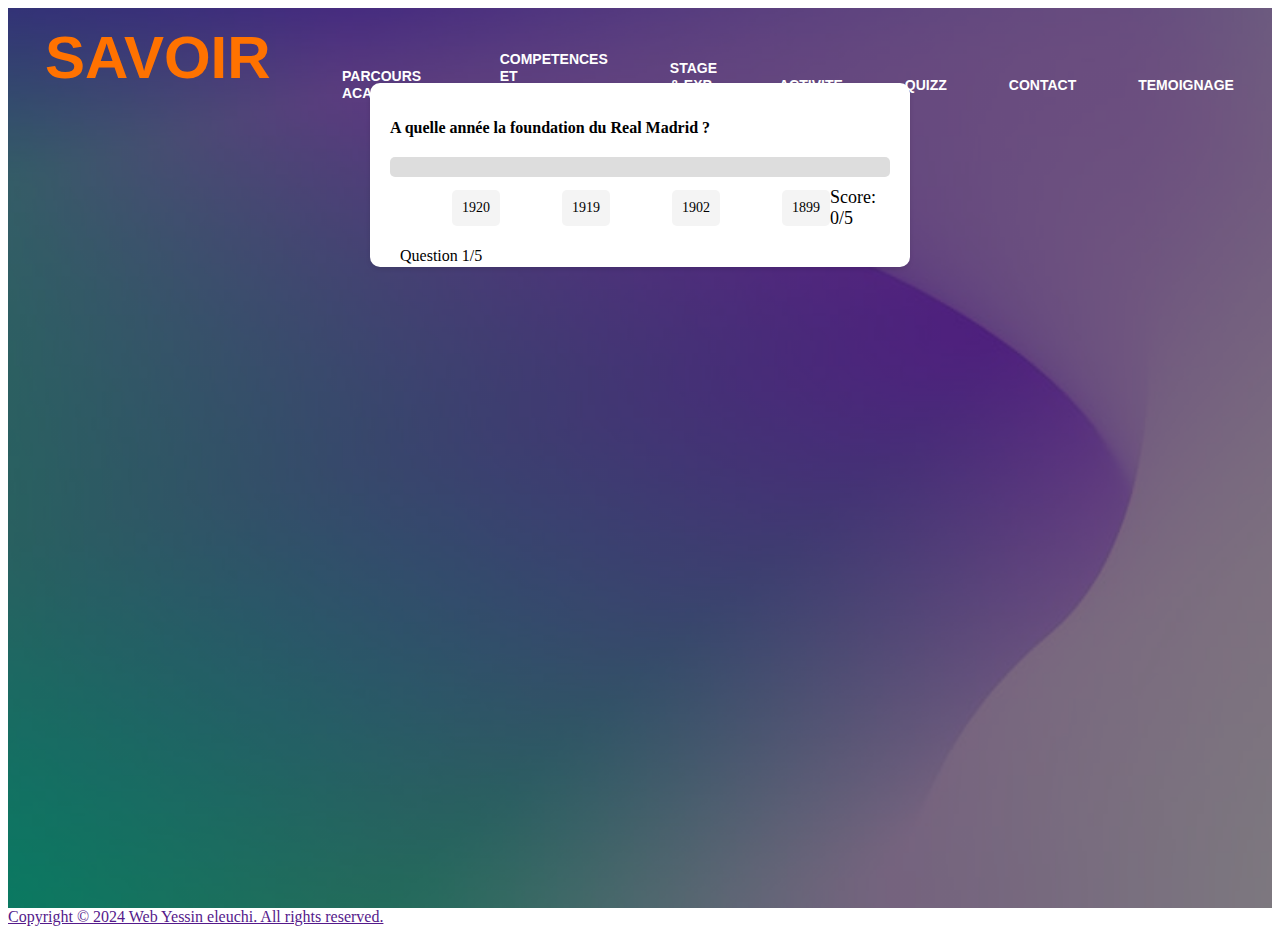
<file: projet dev/page10.html>
<!DOCTYPE html>
<html>

<head>
    <title> Quiz Challenge!</title>
    
    <link rel="stylesheet" href="./style1.css">
</head>

<body>
    <!--START NAVBAR-->

    <div class="main">
        <div class="navbar">
            
          <div class="icon">
                <h4 class="logo"> SAVOIR </h4>
                </div>

            <div class="menu">
                <ul>
                    <li><a href="page2.html">PARCOURS ACADEMIQUE</a></li>
                    <li><a href="page3.html">COMPETENCES ET EXPERIENCES PRO</a></li>
                    <li><a href="page4.html">STAGE & EXP PROF</a></li>

                    
                    <li><a href="page7.html">ACTIVITE</a></li>
                    <li><a href="#">QUIZZ</a></li>
                    
                    <li><a href="page8.html">CONTACT</a></li>
                    <li><a href="page6.html">TEMOIGNAGE</a></li>



                </ul>
            </div>



        </div> 
    
      <div id="conteneur-home">
         <div class="home">
            <div class="container">

                <div class="quiz-box">
                    <p class="question"></p>
                    <ul class="choices"></ul>
                    <p class="result"></p>
                </div>

                <div class="progress-bar">
                    <span class="current-level">Question 1/10</span>
                    <div class="progress"></div>
                </div>

                <p class="score">Score: <span>0</span>/5</p>
            </div>

        </div>
      
    </div>
    </div>
    <!--END NAVBAR-->
</body>
    <script src="./script.js">
    </script>
    <!--FOOTER-->
    <div id="conteneur-footer">
        <div class="footer">
            <a href="">Copyright © 2024 Web Yessin eleuchi. All rights reserved.</a>
        </div>
    </div>


</html>
</file>
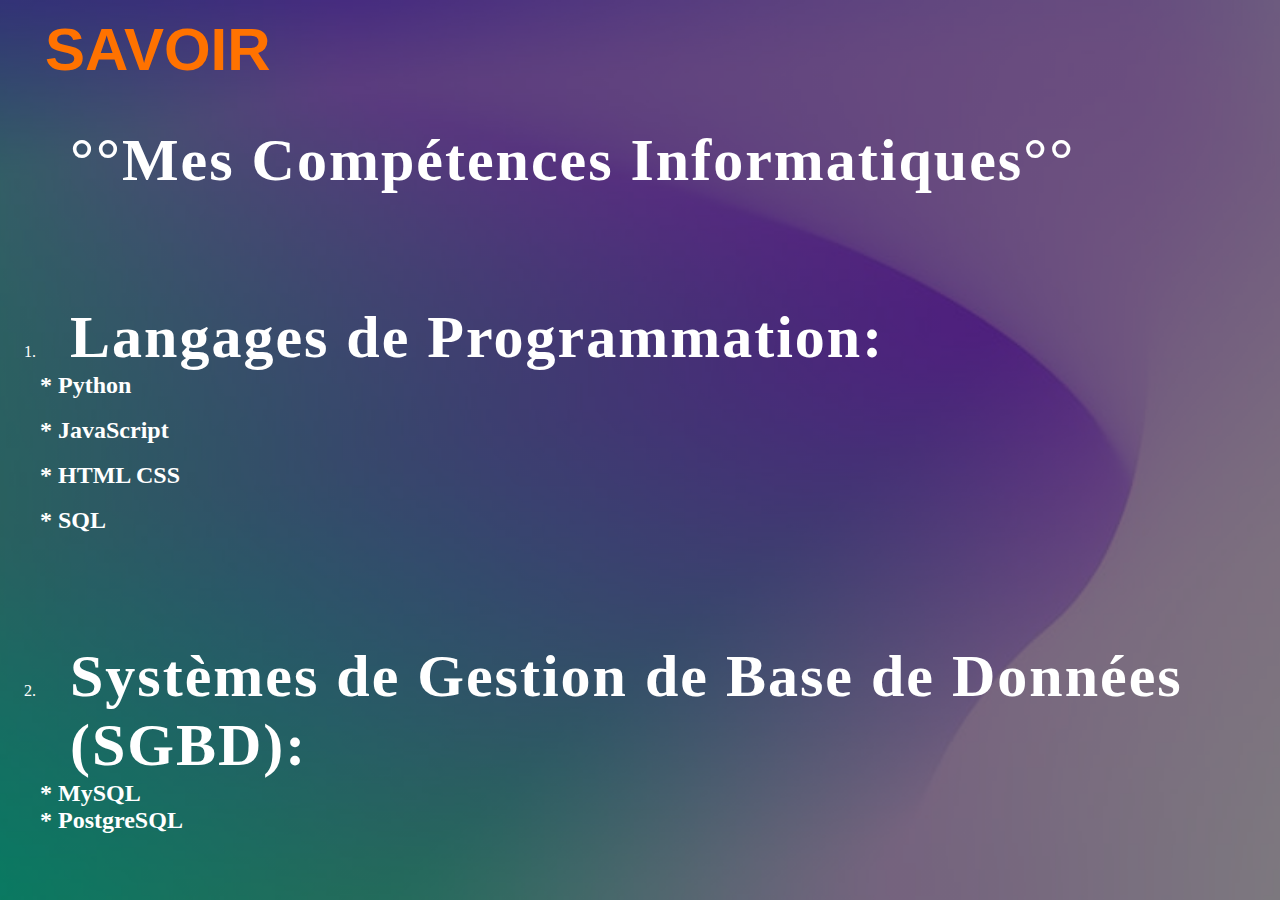
<file: projet dev/page3.html>
<!DOCTYPE html>
<html lang="fr">

<head>
    <meta charset="UTF-8">
    <meta name="viewport" content="width=device-width, initial-scale=1.0">
    <link rel="icon" type="image\png" href="logo.png">
    <title>Compétences Informatiques</title>
    <link rel="stylesheet" href="style.css">
    <!-- Ajoutez ici vos liens vers les styles CSS si vous en avez -->
    
</head>

<body>
    <div class="main">
       <div class="navbar">
         <div class="icon">
            <style>
                h3 {
                  transition: transform 0.5s ease; /* Ajoute une transition à la propriété transform */
                }
            
                h3:hover {
                  transform: translateX(-500px); /* Déplace le titre de 50 pixels vers la droite au survol */
                }
            </style>
              <h3 class="logo">   SAVOIR   </h3>

        </div>
             <div class="content">
                <style>
                    h1 {
                      transition: transform 0.5s ease; /* Ajoute une transition à la propriété transform */
                    }
                
                    h1:hover {
                      transform: translateX(-10000px); /* Déplace le titre de 50 pixels vers la droite au survol */
                    }
                </style>
               <br>
                
             <h1>°°Mes Compétences Informatiques°°</h1>
           
                
                <section>
                    <ol class="skills-list">
                       <li class="skill">
                         <h1>Langages de Programmation:</h1>
                          <h2> * Python</h2> <br>
                            <h2> * JavaScript</h2> <br> 
                             <h2>* HTML CSS</h2> <br>
                             <h2>* SQL</h2>
                      </li>

                     <li class="skill">
                     <h1>Systèmes de Gestion de Base de Données (SGBD):</h1>
                      <h2>* MySQL </h2> 
                        <h2> * PostgreSQL</h2>
                     </li>


            
                    </ol>
                </section>
            </div>
       </div>
    </div>
</body>

</html>
</file>
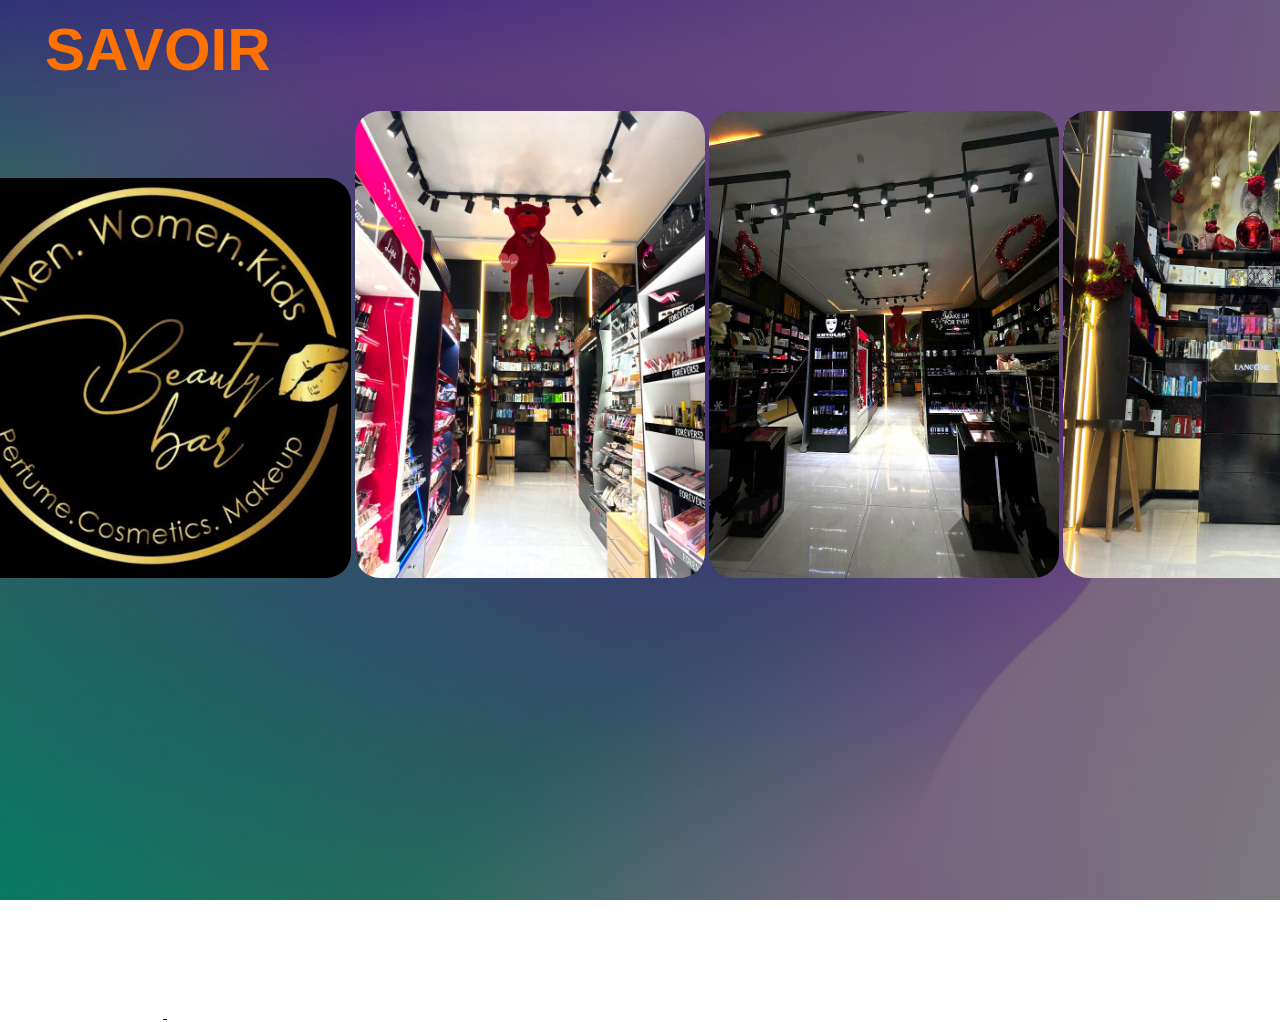
<file: projet dev/page5.html>
<!DOCTYPE html>
<html lang="en">
<head>
    <link rel="icon" type="image\png" href="logo.png">
    <title>photos</title>
    <link rel="stylesheet" href="style.css"
</head>
<body>

    <div class="main">
        <div class="navbar">
            
          <div class="icon">
                <h4 class="logo"> SAVOIR </h4>
                </div>
              
                <div class="gallery">
                  
                 
                     
                    <a target="_blank" href="C:\Users\Lenovo\Pictures\projet dev\IMG_20240129_110627_438.jpg" ><img src="IMG_20240129_110627_438.jpg" width="400" >
                    </a>
                        <a target="_blank" href="C:\Users\Lenovo\Pictures\projet dev\IMG_20240129_224944.jpg" ><img src="IMG_20240129_224944.jpg" width="350" >
                        </a>
                        <a target=_blank" href="C:\Users\Lenovo\Pictures\projet dev\IMG_20240129_225153.jpg"  > <img src="IMG_20240129_225153.jpg" width="350" > 
                            </a>
                          
                            <a target="_blank" href="C:\Users\Lenovo\Pictures\projet dev\IMG-20240128-WA0013.jpg" ><img src="IMG-20240128-WA0013.jpg" width="350">
                            </a>
                         <a target="_blank" href="C:\Users\Lenovo\Pictures\projet dev\IMG_20240129_225245.jpg"> <img src="IMG_20240129_225245.jpg" width="350">
                         </a>

                                
              

              </div>
                
      </div>
 </div>
</body>         
</html>
</file>
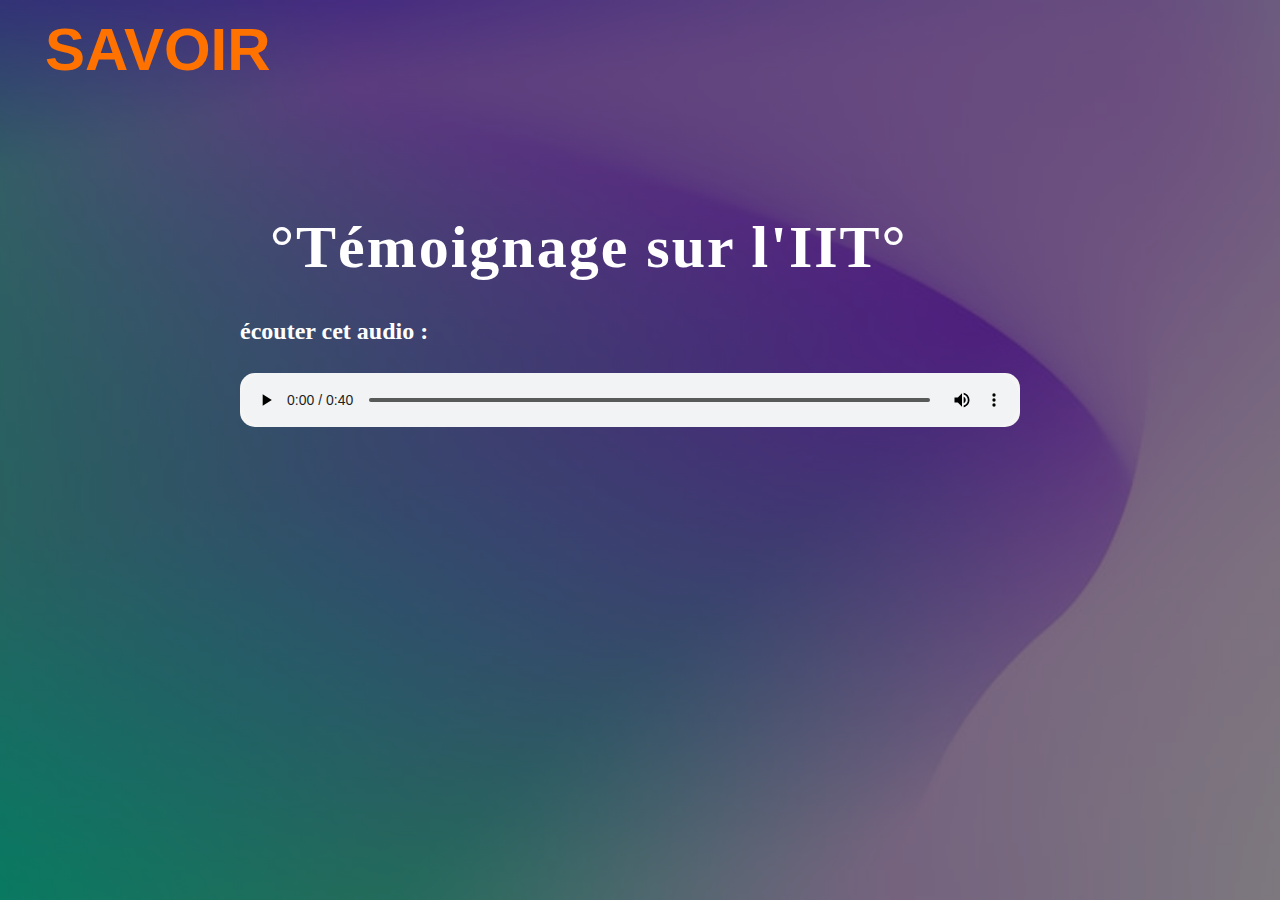
<file: projet dev/page6.html>
<!DOCTYPE html>
<html lang="en">
<head>
    <link rel="icon" type="image\png" href="logo.png">
    <title>Témoignage</title>
    <link rel="stylesheet" href="style.css"
</head>
<body>

    <div class="main">
        <div class="navbar">
            
          <div class="icon">
                <h4 class="logo"> SAVOIR </h4>
                </div>
             <br>
             <div class="menu">
                  <br>
                  <div class="content">
                     <h1> <br>  °Témoignage sur l'IIT°</h1> <br>
                     <br>
                     <h2> écouter cet audio : </h2> <br>
                      <div class="audio">
                       <audio controls>
                        <br>
                        <source src="projet Web 1.m4a">
                       </audio>
                    </div>
             </div>
        </div>
    </div>
</body>

</html>
</file>
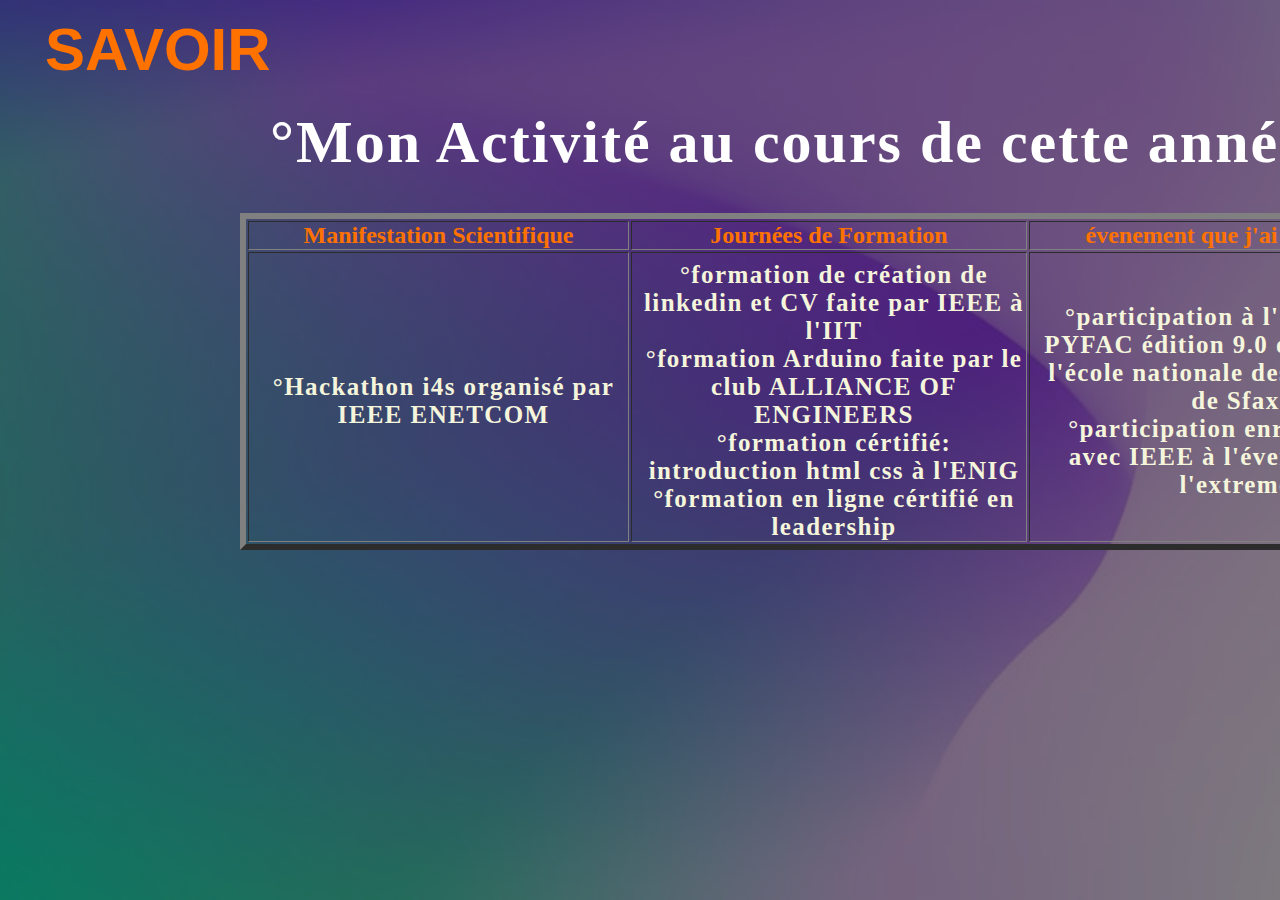
<file: projet dev/page7.html>
<!DOCTYPE html>
<html lang="en">
<head>
    <link rel="icon" type="image\png" href="logo.png">
    <title>Activité </title>
    <link rel="stylesheet" href="style.css"
</head>
<body>

    <div class="main">
        <div class="navbar">
            
          <div class="icon">
                <h4 class="logo"> SAVOIR </h4>
                </div>

            <div class="menu">
                <div class="content">
                    <h1> °Mon Activité au cours de cette année° </h1>
                    <table border="6">
                        <tr align="center" style="color:#ff7200;">
                             <br>
                             <br>
                            <th width="1500" > <h2>Manifestation Scientifique </h2></th>
                            <th width="1500"><h2>Journées de Formation </h2></th>
                            <th width="1500"><h2>évenement que j'ai participé </h2></th>
                        </tr>
                        <tr align="center" style="color:beige"font-size: 80px; style="font-family":Georgia, Times, serif;>
                            <td><h3>°Hackathon i4s organisé par IEEE ENETCOM </h3>
                            </td>
                            <td> <h3>°formation de création de linkedin et CV faite par IEEE à l'IIT <br>
                            °formation Arduino faite par le club ALLIANCE OF ENGINEERS <br>
                        °formation cértifié: introduction html css à l'ENIG <br>
                    °formation  en ligne cértifié en leadership  </h3></td>
                    <td><h3>°participation à l'évenement PYFAC édition 9.0 organisé par l'école nationale des ingénieurs de Sfax <br> 
                    °participation enrichissante avec IEEE à l'évenement de l'extreme</h3>
                </td>
                        </tr>

                    </table>
                </div>
         </div>
     </div>
 </div>
</body>
</html>
</file>
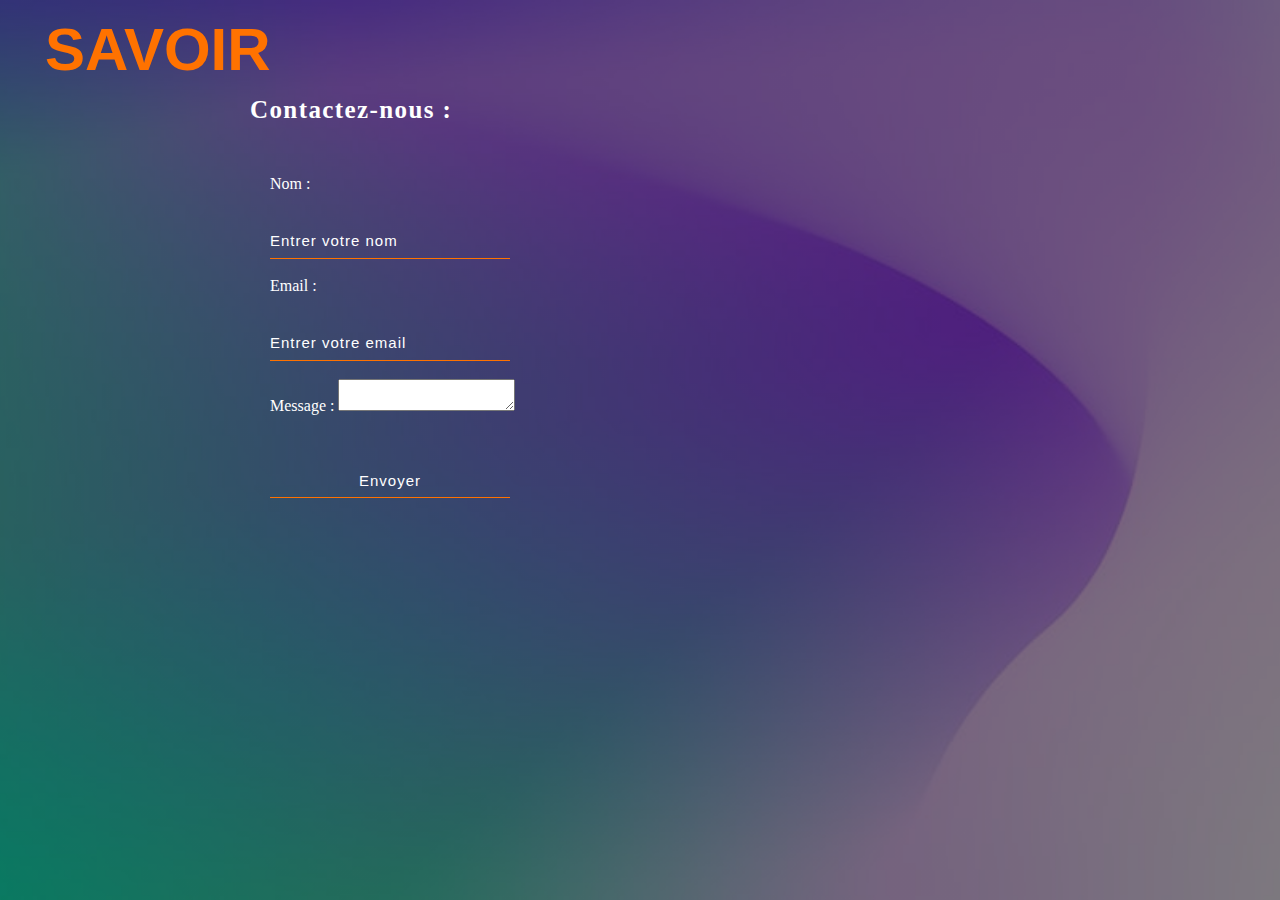
<file: projet dev/page8.html>
<!DOCTYPE html>
<html lang="en">
<head>
    <link rel="icon" type="image\png" href="logo.png">
    <title>Page de contact </title>
    <link rel="stylesheet" href="style.css"
</head>
<body>

    <div class="main">
        <div class="navbar">
            
          <div class="icon">
                <h4 class="logo"> SAVOIR </h4>
                </div>

            <div class="menu">
                <div class="content">
                    <br>
                    <br>
                    <br>
                    <br>
                <h3>Contactez-nous :</h3>
                <br>
                <div class="form">
                 <form action="/votre-qcript-de-traitement" méthod="post">
                    <label for="nom">Nom :</label>
                    
                    <input type="text" id="nom" name="nom" placeholder="Entrer votre nom" required>
                    <br>
                    <br>
                    <label for="email">Email :</label>
                    <input type="email" id="email" name="email" placeholder="Entrer votre email" required size="35px">
                    <br>
                    <br>
                    <label for="message">Message :</label>
                    <textarea id="message" name="message" placeholder="message" required size="35px"></textarea>
                    <br>
                    <br>
                    <input type="submit" value="Envoyer">
                
                </form>
                </div>
            </div>
            </div>
        </div>
    </div>
</body>
</html>
</file>
<file: projet dev/style1.css>
.body {
    font-family: sans-serif;
    text-align: center;
    background-color: #f0f0f0;
  }
  
  .container {
    width: 500px;
    margin: 0 auto;
    background-color: #fff;
    padding: 20px;
    border-radius: 10px;
    box-shadow: 0 2px 5px rgba(0, 0, 0, 0.1);
  }
  
  @media (max-width: 600px) {
    .container {
      width: 90%;
    }
  
    /* Add other responsive styles as needed */
  }
  
  h1 {
    font-size: 24px;
    margin-bottom: 20px;
  }
  
  .quiz-box {
    margin-bottom: 20px;
    position: relative;
    
    
  }
  
  .question {
    font-weight: bold;
    margin-bottom: 10px;
  }
  
  .choices {
    list-style: none;
    padding: 0;
  }
  
  .choices li {
    margin-bottom: 5px;
    padding: 10px;
    background-color: #f4f4f4;
    border-radius: 5px;
    cursor: pointer;
  }
  
  .choices li:hover {
    background-color: #e9e9e9;
  }
  
  .submit {
    background-color: #4CAF50;
    color: white;
    padding: 10px 20px;
    border: none;
    border-radius: 5px;
    cursor: pointer;
  }
  
  .result {
    margin-top: 10px;
    font-weight: bold;
  }
  
  .progress-bar {
    width: 100%;
    height: 20px;
    background-color: #ddd;
    border-radius: 5px;
  }
  
  .progress {
    height: 100%;
    background-color: #4CAF50;
  }
  
  .current-level {
    margin-left: 10px;
  }
  
  .score {
    margin-top: 10px;
    font-size: 18px;
  }
  
  .hidden {
    display: none;
  }
  .logo{
    color: #ff7200;
    font-size: 60px;
    font-family: Arial;
    padding-left: 5px;
    padding-right: 1500px;
    float: left;
    padding-top: 10px;
    margin-top: 5px
}

.menu{
    width: 400px;
    float: left;
    height: 70px;
}
.main{
    width: 100%;
    background: linear-gradient(to top, rgba(0,0,0,0.5)50%,rgba(0,0,0,0.5)50%), url(photo-1673526759337-c4d4c4c8bc72.jpg);
    background-position: center;
    background-size: cover;
    height: 100vh;
}

.navbar{
    width: 1200px;
    height: 75px;
    margin: auto;
}

.icon{
    width: 200px;
    float: left;
    height: 70px;
}
ul{
    float: left;
    display: flex;
    justify-content: center;
    align-items: center;
}

ul li{
    list-style: none;
    margin-left: 62px;
    margin-top: 27px;
    font-size: 14px;
}

ul li a{
    text-decoration: none;
    color: #fff;
    font-family: Arial;
    font-weight: bold;
    transition: 0.4s ease-in-out;
}

ul li a:hover{
    color: #ff7200;
}
</file>
<file: projet dev/style.css>
*{
    margin: 0;
    padding: 0;
}

.main{
    width: 100%;
    background: linear-gradient(to top, rgba(0,0,0,0.5)50%,rgba(0,0,0,0.5)50%), url(photo-1673526759337-c4d4c4c8bc72.jpg);
    background-position: center;
    background-size: cover;
    height: 100vh;
}

.navbar{
    width: 1200px;
    height: 75px;
    margin: auto;
}

.icon{
    width: 200px;
    float: left;
    height: 70px;
}

.logo{
    color: #ff7200;
    font-size: 60px;
    font-family: Arial;
    padding-left: 5px;
    padding-right: 1500px;
    float: left;
    padding-top: 10px;
    margin-top: 5px
}

.menu{
    width: 400px;
    float: left;
    height: 70px;
}

ul{
    float: left;
    display: flex;
    justify-content: center;
    align-items: center;
}

ul li{
    list-style: none;
    margin-left: 62px;
    margin-top: 27px;
    font-size: 14px;
}

ul li a{
    text-decoration: none;
    color: #fff;
    font-family: Arial;
    font-weight: bold;
    transition: 0.4s ease-in-out;
}

ul li a:hover{
    color: #ff7200;
}

.srch{
    font-family: 'Times New Roman';
    width: 200px;
    height: 40px;
    background: transparent;
    border: 1px solid #ff7200;
    margin-top: 13px;
    color: #fff;
    border-right: none;
    font-size: 16px;
    float: left;
    padding: 10px;
    border-bottom-left-radius: 5px;
    border-top-left-radius: 5px;
}

.btn{
    width: 100px;
    height: 40px;
    background: #ff7200;
    border: 2px solid #ff7200;
    margin-top: 13px;
    color: #fff;
    font-size: 15px;
    border-bottom-right-radius: 5px;
    border-bottom-right-radius: 5px;
    transition: 0.2s ease;
    cursor: pointer;
}
.btn:hover{
    color: #000;
}

.btn:focus{
    outline: none;
}

.srch:focus{
    outline: none;
}

.content{
    width: 1200px;
    height: auto;
    margin: auto;
    color: #fff;
    position: relative;
}

.content .par{
    padding-left: 20px;
    padding-bottom: 25px;
    font-family: Georgia, 'Times New Roman', Times, serif;
    letter-spacing: 1.2px;
    line-height: 35px;
}

.content h1{
    font-family: 'Times New Roman';
    font-size: 60px;
    padding-left: 30px;
    margin-top: 9%;
    letter-spacing: 2px;
}

.content .cn{
    width: 160px;
    height: 40px;
    background: #ff7200;
    border: none;
    margin-bottom: 10px;
    margin-left: 20px;
    font-size: 18px;
    border-radius: 10px;
    cursor: pointer;
    transition: .4s ease;
    
}

.content .cn a{
    text-decoration: none;
    color: #000;
    transition: .3s ease;
}

.cn:hover{
    background-color: #fff;
}

.content span{
    color: #ff7200;
    font-size: 65px
}

.form input{
    width: 240px;
    height: 35px;
    background: transparent;
    border-bottom: 1px solid #ff7200;
    border-top: none;
    border-right: none;
    border-left: none;
    color: #fff;
    font-size: 15px;
    letter-spacing: 1px;
    margin-top: 30px;
    font-family: sans-serif;
}

.form input:focus{
    outline: none;
}

::placeholder{
    color: #fff;
    font-family: Arial;
}

.btnn{
    width: 240px;
    height: 40px;
    background: #ff7200;
    border: none;
    margin-top: 30px;
    font-size: 18px;
    border-radius: 10px;
    cursor: pointer;
    color: #fff;
    transition: 0.4s ease;
}
.btnn:hover{
    background: #fff;
    color: #ff7200;
}
.btnn a{
    text-decoration: none;
    color: #000;
    font-weight: bold;
}
.form .link{
    font-family: Arial, Helvetica, sans-serif;
    font-size: 17px;
    padding-top: 20px;
    text-align: center;
}
.form .link a{
    text-decoration: none;
    color: #ff7200;
}
.liw{
    padding-top: 15px;
    padding-bottom: 10px;
    text-align: center;
}
.icons a{
    text-decoration: none;
    color: #fff;
}
.icons ion-icon{
    color: #fff;
    font-size: 30px;
    padding-left: 14px;
    padding-top: 5px;
    transition: 0.3s ease;
}
.icons ion-icon:hover{
    color: #ff7200;
}
 img {
        position: relative;
        top: -440px; /* déplace l'image vers le haut de 10 pixels */
        right: 100px; /* déplace l'image vers la gauche de 20 pixels */
        left: 1250px;
         border-radius: 25px; /* spécifiez le rayon pour arrondir les coins */
          
      }

   audio{

      width:65%;
      margin: 10px 0 ;
      background-color: #f5f5f5;
      color: #333;
      border-radius: 15px ;

   } 
   .content h3{
    font-family:Times;
    font-size: 25px;
    padding-left: 10px;
    margin-top: 2%;
    letter-spacing: 1.4px;
   }
   .gallery{
    position:absolute;
    display:inline-block;
    border:1px;
    margin:1px;
    top: 550px;
    left: -1300px;
   
   }
.form{

  width: 250px;
  height: 380px;
  background:linear-gradient(to top rgba(0,0,0,0.8)50%,rgba(0,0,0,0.8)50%);
  position:absolute;
  top: 150px;
  left:5px;
  border-radius: 10px;
  padding: 25px;
}
   .form input {
    width:240px ;
    height: 35px;
    background:transparent ;
    border-bottom: 1px solid #ff7200;
    border-top: none;
    border-right: none;
    border-left:none ;
    color: #fff;
    font-size:15px ;
    letter-spacing: 1px;
    margin-top:30px ;
    font-family:sans-serif ;
   }
   .form input: :focus{
    outline:none;
   }
   ::placeholder{
    color: #fff;
    font-family: arial;
   }
</file>
